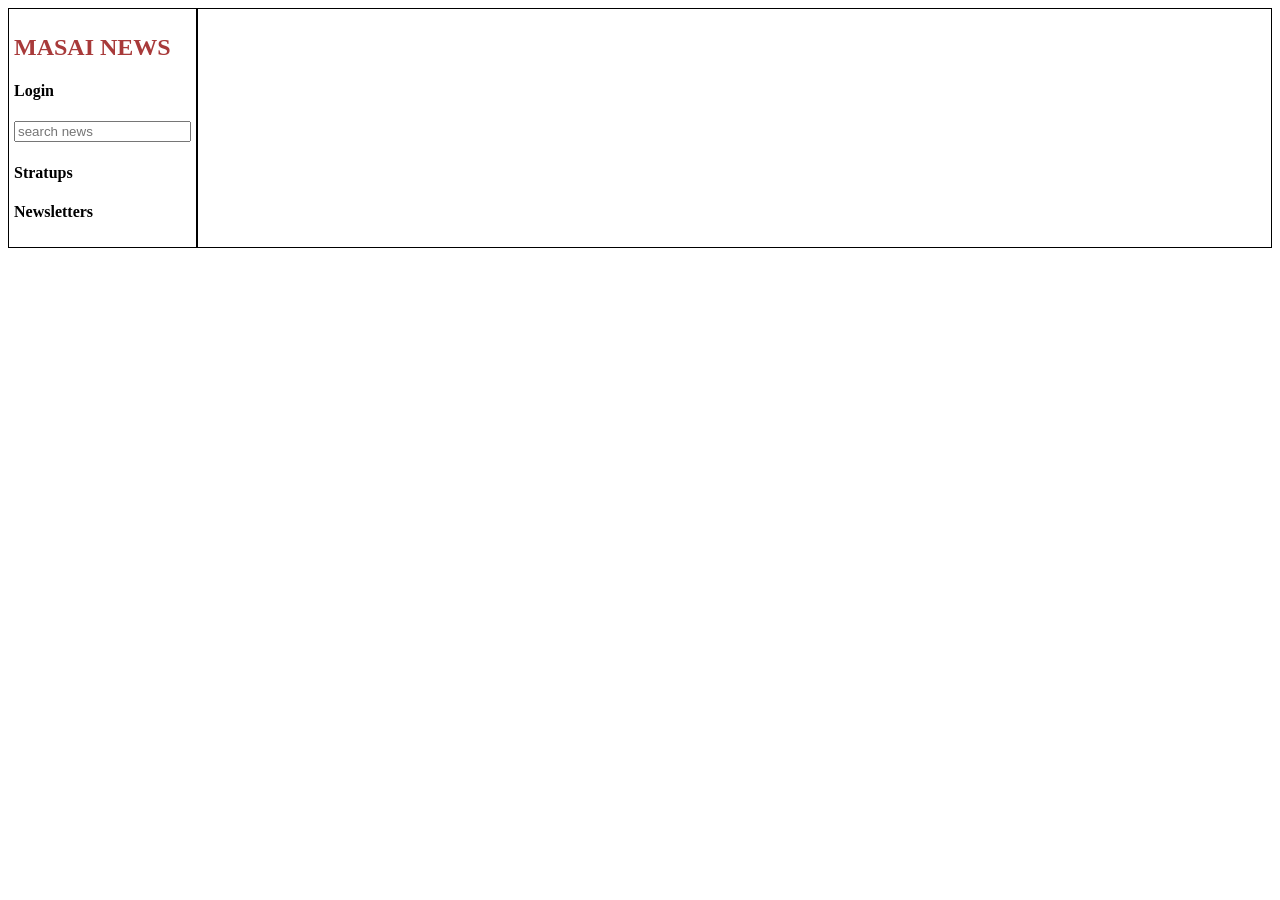
<file: Template-U3C4/index.html>
<!DOCTYPE html>
<html lang="en">
  <head>
    <meta charset="UTF-8" />
    <meta http-equiv="X-UA-Compatible" content="IE=edge" />
    <meta name="viewport" content="width=device-width, initial-scale=1.0" />
    <title>Home</title>
    <link rel="stylesheet" href="./styles/main.css" />
  </head>

  <body>
    <div id="container">
      <div id="sidebar">
        <!--DO NOT CHANGE THIS ID's-->
        <!--Append the horizontal navbar(sidebar) here only-->
        
      </div>

      <div id="main">
        <!--DO NOT CHANGE THIS ID's-->
        <!--Append top headlines from india here only-->
      </div>
    </div>
  </body>
</html>
<script type="module">
  import sidebar from "./components/sidebar.js";
  import { apiCall, appendArticles } from "./scripts/main.js";
  var sidebar_div = document.getElementById("sidebar");
  sidebar_div.innerHTML = sidebar();
  var data = await apiCall(
    "https://shrouded-earth-23381.herokuapp.com/api/headlines/india"
  );
  var main_div = document.getElementById("main");
  appendArticles(data, main_div);
  var searchbox = document.getElementById("searchbar");
  searchbox.addEventListener("keypress", (el) => {
    if (el.key == "Enter")
      var search_text = document.getElementById("searchbar").value;
    if (search_text == "cricket") {
      localStorage.setItem("search_term", search_text);
      window.location.href = "search.html";
    }
  });
</script>
</file>
<file: Template-U3C4/styles/main.css>
#container {
  display: flex;

  color: black;
  /* border: 1px solid red; */
}
#sidebar {
  flex: 1;

  border: 1px solid black;

  padding: 5px;
}
#main {
  flex: 9;
  border: 1px solid black;
  padding: 50px;
}
#news {
  display: flex;
  justify-content: space-evenly;
  margin: 10px auto;
  text-align: center;
  width: 80%;
  border: 1px solid black;
}
#news > div {
  width: 30%;
}
img {
  height: 200px;
  width: 200px;
}
a {
  text-decoration: none;
  color: black;
  cursor: pointer;
  text-transform: uppercase;
}
h2 {
  color: rgb(168, 58, 58);
}
</file>
